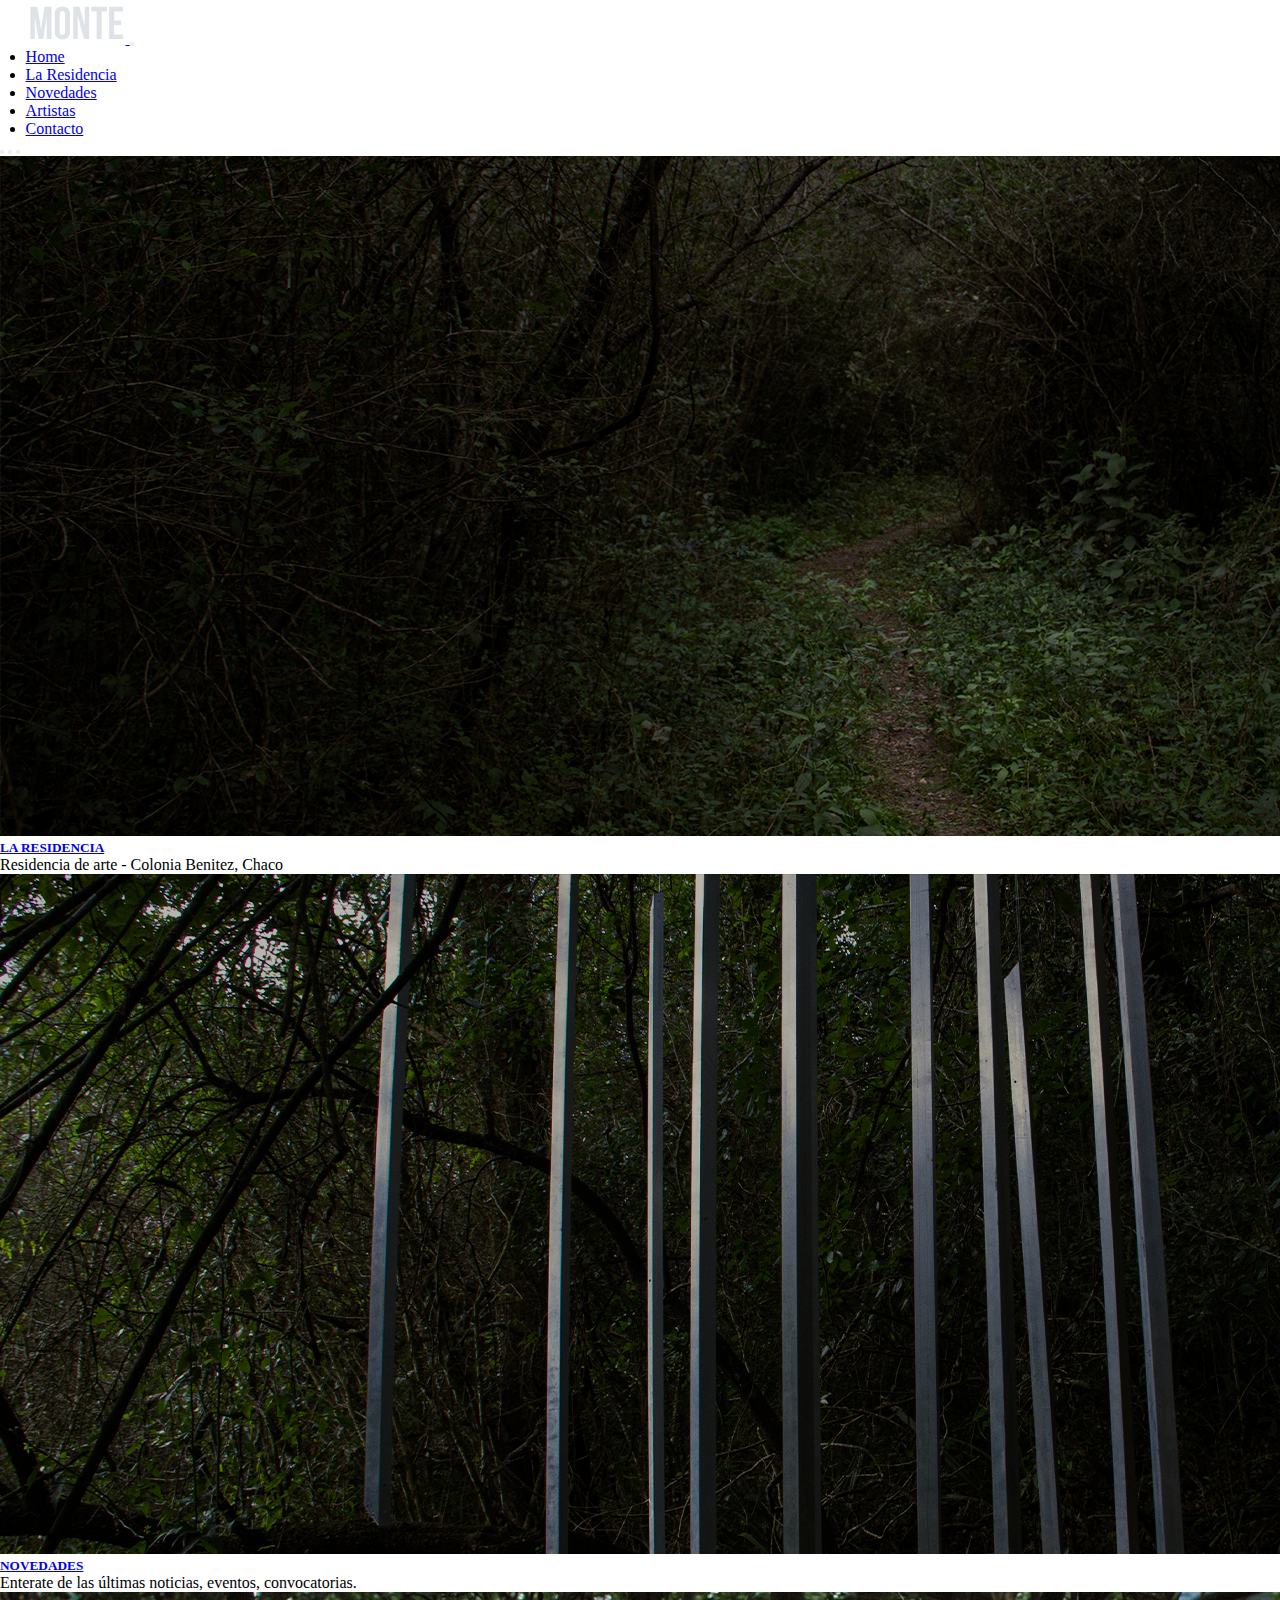
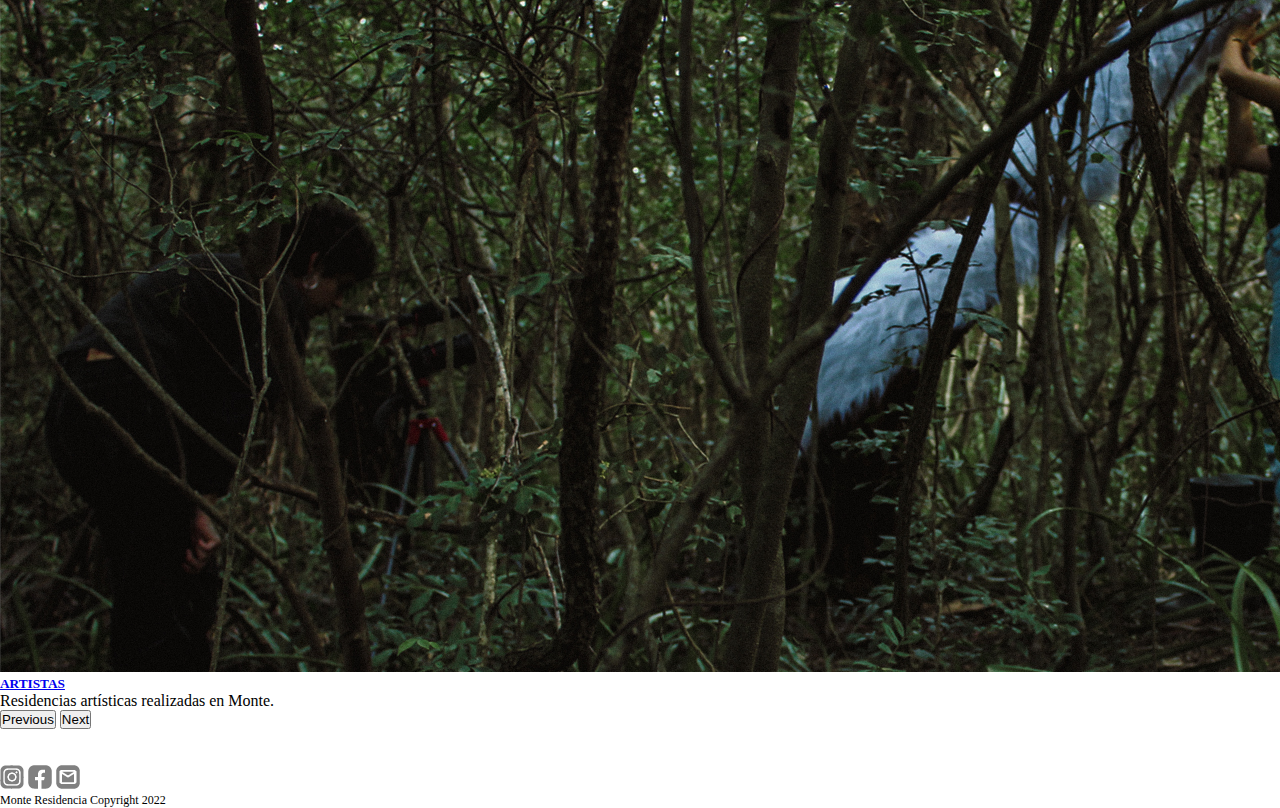
<file: index.html>
<!DOCTYPE html>
<html lang="es">

<head>
    <meta charset="UTF-8">
    <meta http-equiv="X-UA-Compatible" content="IE=edge">
    <meta name="viewport" content="width=device-width, initial-scale=1.0">
    <title>Monte Residencia</title>
    <link rel="stylesheet" href="css/estilo.css">
    <link href="https://cdn.jsdelivr.net/npm/bootstrap@5.1.3/dist/css/bootstrap.min.css" rel="stylesheet"
        integrity="sha384-1BmE4kWBq78iYhFldvKuhfTAU6auU8tT94WrHftjDbrCEXSU1oBoqyl2QvZ6jIW3" crossorigin="anonymous">
    <script src="https://cdn.jsdelivr.net/npm/bootstrap@5.1.3/dist/js/bootstrap.bundle.min.js"
        integrity="sha384-ka7Sk0Gln4gmtz2MlQnikT1wXgYsOg+OMhuP+IlRH9sENBO0LRn5q+8nbTov4+1p" crossorigin="anonymous">
    </script>

</head>

<body>
    <!--NAVBAR-->
    <nav class="navbar navbar-expand-sm navbar-dark bg-black barraNavegacion">
        <div class="container-fluid">
            <a class="navbar-brand" href="index.html">
                <img src="imagenes/logomonte_blancotiza.svg" alt="" width="100">
            </a>
            <button class="navbar-toggler" type="button" data-bs-toggle="collapse"
                data-bs-target="#navbarSupportedContent" aria-controls="navbarSupportedContent" aria-expanded="false"
                aria-label="Toggle navigation">
                <span class="navbar-toggler-icon"></span>
            </button>
            <div class="collapse navbar-collapse" id="navbarSupportedContent">
                <ul class="navbar-nav ms-auto">
                    <li class="nav-item"><a class="nav-link" aria-current="page" href="index.html">Home</a></li>
                    <li class="nav-item"><a class="nav-link" href="paginas/la-residencia.html">La Residencia</a></li>
                    <li class="nav-item"><a class="nav-link" href="paginas/novedades.html">Novedades</a></li>
                    <li class="nav-item"><a class="nav-link" href="paginas/artistas.html">Artistas</a>
                    <li class="nav-item"><a class="nav-link" href="paginas/contacto.html">Contacto</a></li>
                </ul>
            </div>
        </div>
    </nav>

    <!--CARROUSEL-->
    <div id="carouselExampleCaptions" class="carousel slide" data-bs-ride="carousel">
        <div class="carousel-indicators">
            <button type="button" data-bs-target="#carouselExampleCaptions" data-bs-slide-to="0" class="active"
                aria-current="true" aria-label="Slide 1"></button>
            <button type="button" data-bs-target="#carouselExampleCaptions" data-bs-slide-to="1"
                aria-label="Slide 2"></button>
            <button type="button" data-bs-target="#carouselExampleCaptions" data-bs-slide-to="2"
                aria-label="Slide 3"></button>
        </div>
        <div id="textCarousel" class="carousel-inner">
            <div class="carousel-item active imgCarousel">
                <img src="imagenes/monte_body_02.png" class="d-block min-vh-80 min-vw-100" alt="...">
                <div class="carousel-caption d-none d-md-block">
                    <a href="paginas/la-residencia.html " class="nav-link text-reset">
                        <h5>LA RESIDENCIA</h5>
                    </a>
                    <p class="text-center fs-6">Residencia de arte - Colonia Benitez, Chaco</p>
                </div>
            </div>
            <div class="carousel-item">
                <img src="imagenes/monte_body_03.png" class="d-block min-vh-80 min-vw-100" alt="...">
                <div class="carousel-caption d-none d-md-block">
                    <a href="paginas/novedades.html " class="nav-link text-reset">
                        <h5>NOVEDADES</h5>
                    </a>
                    <p>Enterate de las últimas noticias, eventos, convocatorias.</p>
                </div>
            </div>
            <div class="carousel-item">
                <img src="imagenes/monte_body_04.jpg" class="d-block min-vh-80 min-vw-100" alt="...">
                <div class="carousel-caption d-none d-md-block">
                    <a href="paginas/artistas.html " class="nav-link text-reset">
                        <h5>ARTISTAS</h5>
                    </a>
                    <p>Residencias artísticas realizadas en Monte.</p>
                </div>
            </div>
        </div>
        <button class="carousel-control-prev" type="button" data-bs-target="#carouselExampleCaptions"
            data-bs-slide="prev">
            <span class="carousel-control-prev-icon" aria-hidden="true"></span>
            <span class="visually-hidden">Previous</span>
        </button>
        <button class="carousel-control-next" type="button" data-bs-target="#carouselExampleCaptions"
            data-bs-slide="next">
            <span class="carousel-control-next-icon" aria-hidden="true"></span>
            <span class="visually-hidden">Next</span>
        </button>
        <!--FOOTER-->
        <footer>
            <div id="footer" class="container-fluid navbar justify-content-center w-100 h-auto">
                <a href="https://www.instagram.com/monteresidencia/?hl=es"><img src="imagenes/logo_instagram.png"
                        alt="logo instagram" /></a>
                <a href="https://es-la.facebook.com/"><img src="imagenes/logo_facebook.png" alt="logo facebook" /></a>
                <a href="https://mail.google.com/mail/u/0/#inbox"><img src="imagenes/logo_gmail.png"
                        alt="logo gmail" /></a>
            </div>
            <div id="copyright" class="container-fluid navbar justify-content-center">
                <p>Monte Residencia Copyright 2022</p>
            </div>
        </footer>



            <script src="https://cdn.jsdelivr.net/npm/@popperjs/core@2.10.2/dist/umd/popper.min.js"
                integrity="sha384-7+zCNj/IqJ95wo16oMtfsKbZ9ccEh31eOz1HGyDuCQ6wgnyJNSYdrPa03rtR1zdB"
                crossorigin="anonymous">
            </script>
            <script src="https://cdn.jsdelivr.net/npm/bootstrap@5.1.3/dist/js/bootstrap.min.js"
                integrity="sha384-QJHtvGhmr9XOIpI6YVutG+2QOK9T+ZnN4kzFN1RtK3zEFEIsxhlmWl5/YESvpZ13"
                crossorigin="anonymous">
            </script>
</body>

</html>
</file>
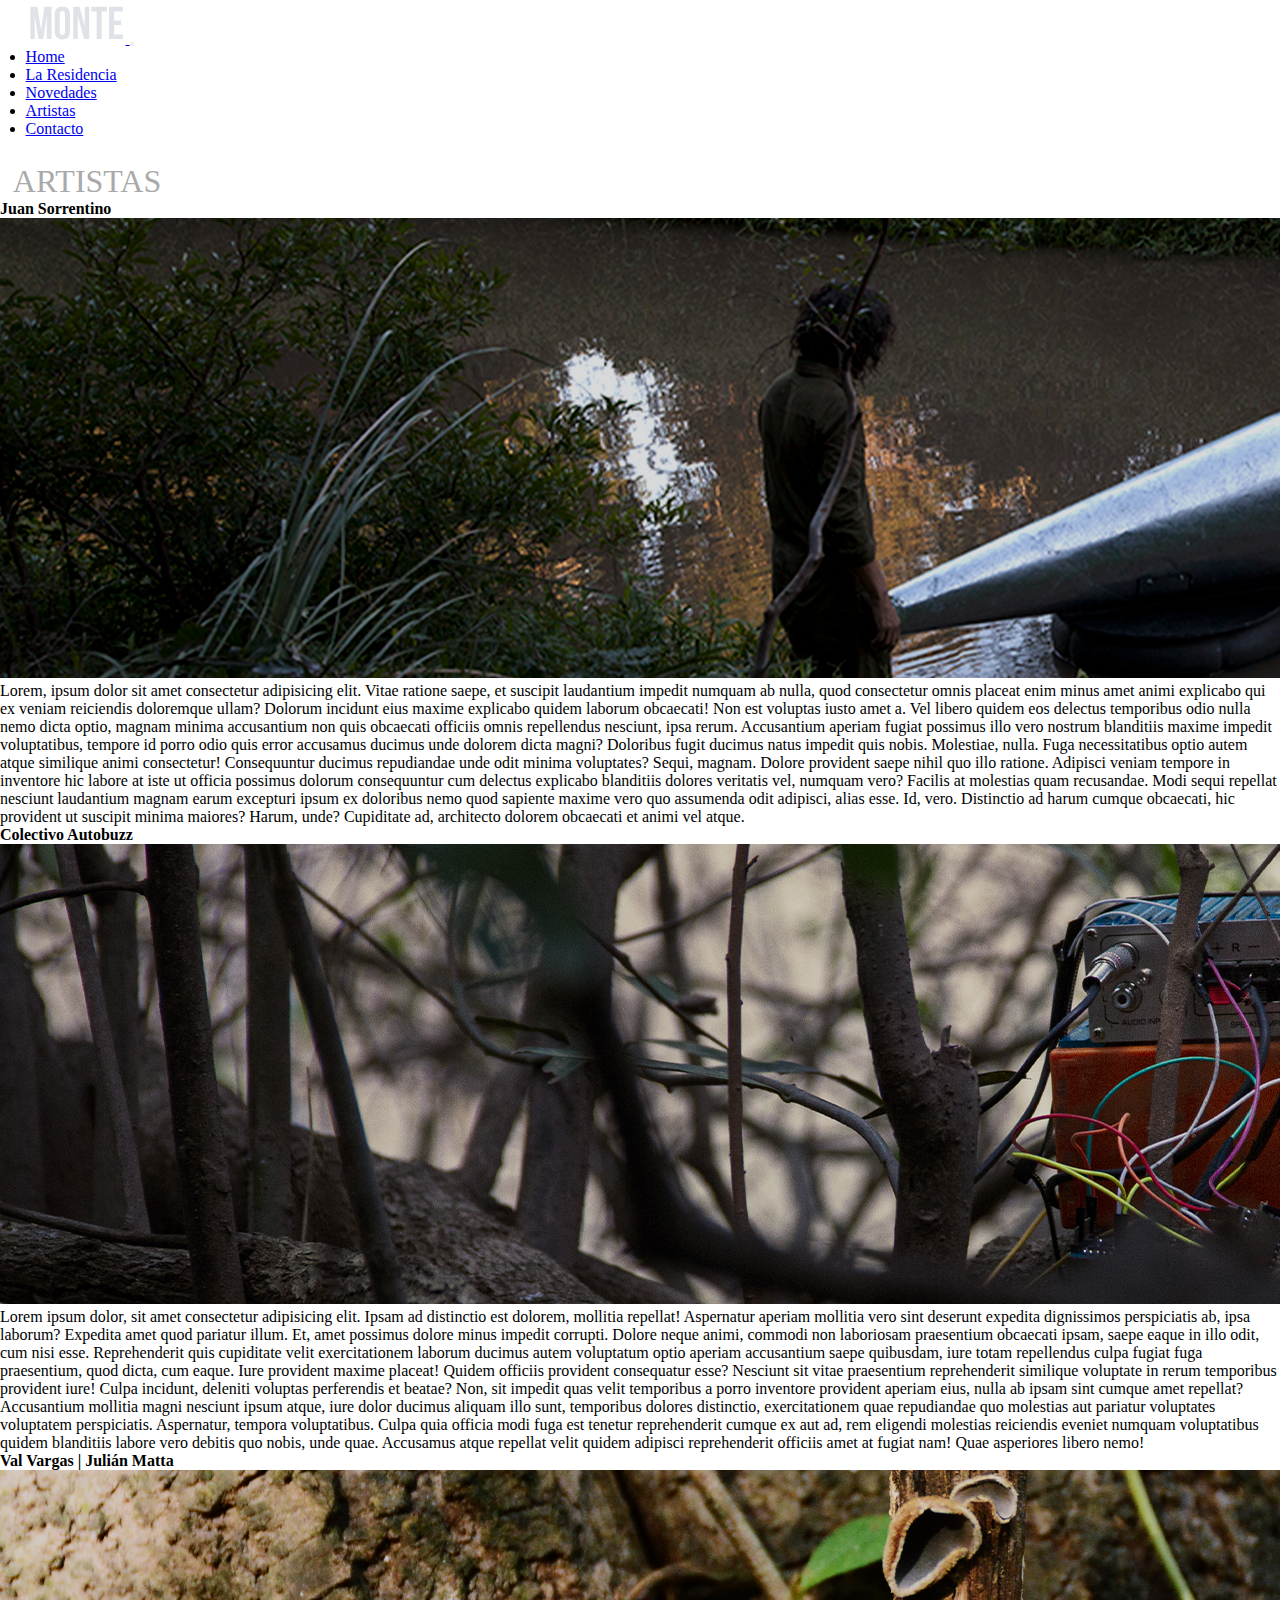
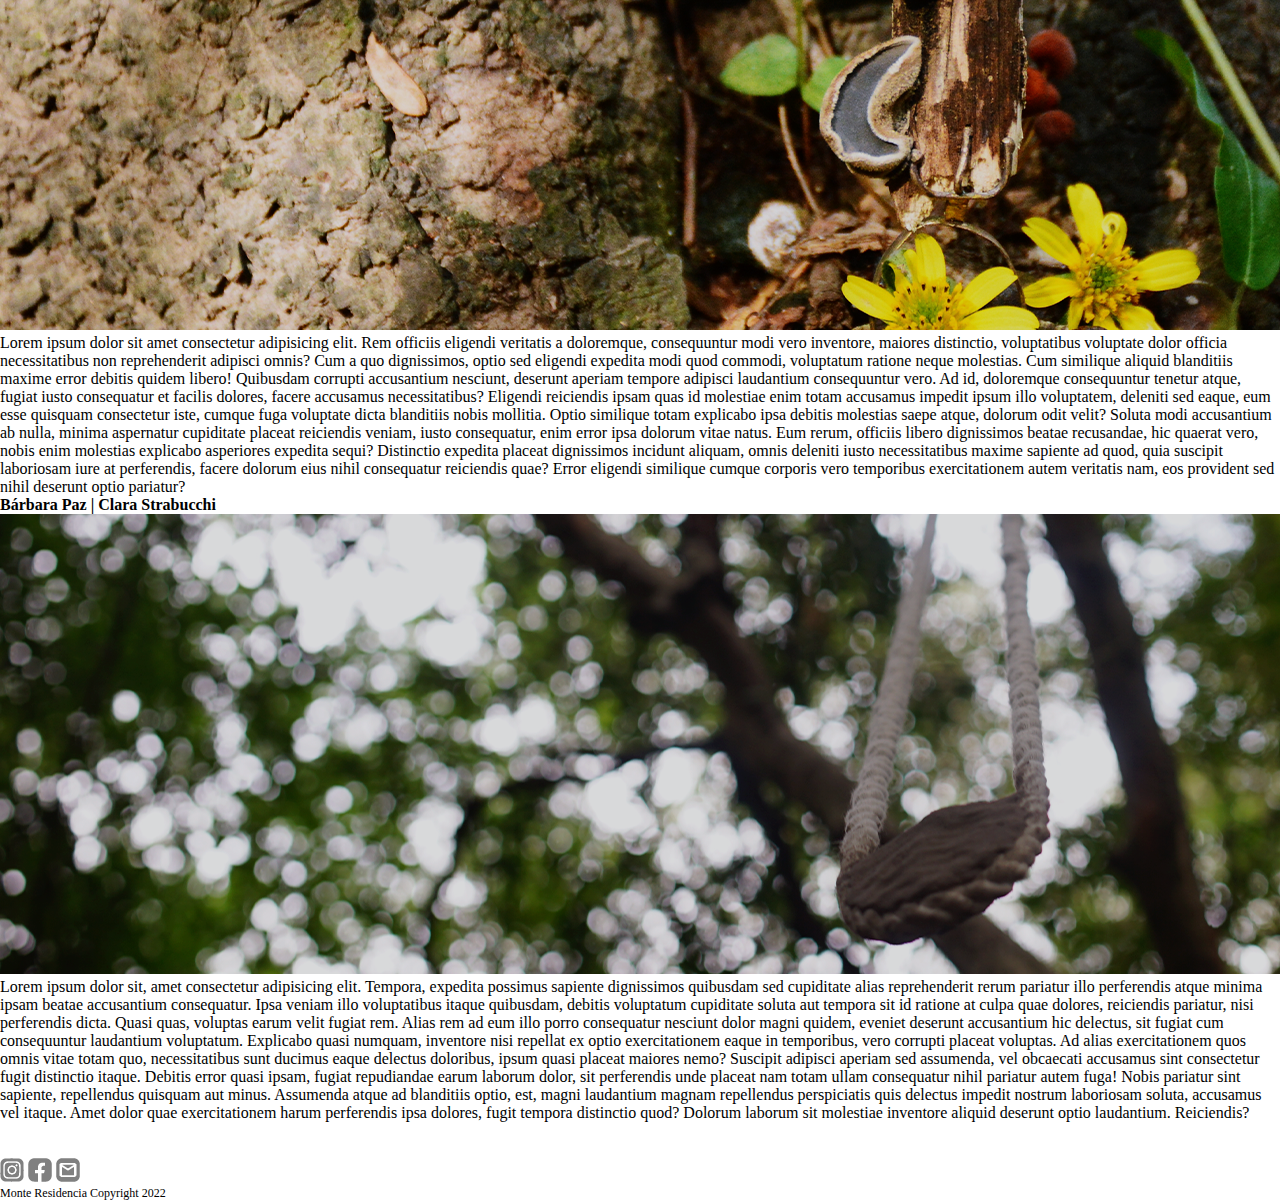
<file: paginas/artistas.html>
<!DOCTYPE html>
<html lang="es">

<head>
    <meta charset="UTF-8">
    <meta http-equiv="X-UA-Compatible" content="IE=edge">
    <meta name="viewport" content="width=device-width, initial-scale=1.0">
    <title>Artistas</title>
    <link rel="stylesheet" href="../css/estilo.css">
    <link href="https://cdn.jsdelivr.net/npm/bootstrap@5.1.3/dist/css/bootstrap.min.css" rel="stylesheet"
        integrity="sha384-1BmE4kWBq78iYhFldvKuhfTAU6auU8tT94WrHftjDbrCEXSU1oBoqyl2QvZ6jIW3" crossorigin="anonymous">
    <script src="https://cdn.jsdelivr.net/npm/bootstrap@5.1.3/dist/js/bootstrap.bundle.min.js"
        integrity="sha384-ka7Sk0Gln4gmtz2MlQnikT1wXgYsOg+OMhuP+IlRH9sENBO0LRn5q+8nbTov4+1p" crossorigin="anonymous">
    </script>

</head>

<body>
    <!--NAVBAR-->
    <nav class="navbar navbar-expand-sm navbar-dark bg-black barraNavegacion">
        <div class="container-fluid">
            <a class="navbar-brand" href="../index.html">
                <img src="../imagenes/logomonte_blancotiza.svg" alt="" width="100">
            </a>
            <button class="navbar-toggler" type="button" data-bs-toggle="collapse"
                data-bs-target="#navbarSupportedContent" aria-controls="navbarSupportedContent" aria-expanded="false"
                aria-label="Toggle navigation">
                <span class="navbar-toggler-icon"></span>
            </button>
            <div class="collapse navbar-collapse" id="navbarSupportedContent">
                <ul class="navbar-nav ms-auto">
                    <li class="nav-item"><a class="nav-link active" aria-current="page" href="../index.html">Home</a>
                    </li>
                    <li class="nav-item"><a class="nav-link" href="../paginas/la-residencia.html">La Residencia</a></li>
                    <li class="nav-item"><a class="nav-link" href="../paginas/novedades.html">Novedades</a></li>
                    <li class="nav-item"><a class="nav-link" href="../paginas/artistas.html">Artistas</a>
                    <li class="nav-item"><a class="nav-link" href="../paginas/contacto.html">Contacto</a></li>
                </ul>
            </div>
        </div>
    </nav>
    <!--MAIN-->
    <main>
        <section>
            <article class="container-fluid articulo">
                <h1 class="mt-4 h3">ARTISTAS</h1>
                <h4 class="p-4 h5">Juan Sorrentino</h4>
                <img src="../imagenes/sorrentino_cono.png" alt="foto juan sorrentino" class="d-block w-100">
                <p class="p-4 fs-6">Lorem, ipsum dolor sit amet consectetur adipisicing elit. Vitae ratione
                    saepe, et suscipit laudantium impedit numquam ab nulla, quod consectetur omnis placeat enim minus
                    amet animi explicabo qui ex veniam reiciendis doloremque ullam? Dolorum incidunt eius maxime
                    explicabo quidem laborum obcaecati! Non est voluptas iusto amet a. Vel libero quidem eos delectus
                    temporibus odio nulla nemo dicta optio, magnam minima accusantium non quis obcaecati officiis omnis
                    repellendus nesciunt, ipsa rerum. Accusantium aperiam fugiat possimus illo vero nostrum blanditiis
                    maxime impedit voluptatibus, tempore id porro odio quis error accusamus ducimus unde dolorem dicta
                    magni? Doloribus fugit ducimus natus impedit quis nobis. Molestiae, nulla. Fuga necessitatibus optio
                    autem atque similique animi consectetur! Consequuntur ducimus repudiandae unde odit minima
                    voluptates? Sequi, magnam. Dolore provident saepe nihil quo illo ratione. Adipisci veniam tempore in
                    inventore hic labore at iste ut officia possimus dolorum consequuntur cum delectus explicabo
                    blanditiis dolores veritatis vel, numquam vero? Facilis at molestias quam recusandae. Modi sequi
                    repellat nesciunt laudantium magnam earum excepturi ipsum ex doloribus nemo quod sapiente maxime
                    vero quo assumenda odit adipisci, alias esse. Id, vero. Distinctio ad harum cumque obcaecati, hic
                    provident ut suscipit minima maiores? Harum, unde? Cupiditate ad, architecto dolorem obcaecati et
                    animi vel atque.</p>
                <h4 class="p-4 h5">Colectivo Autobuzz</h4>
                <img src="../imagenes/autobuzz_placa.png" alt="obra autobuzz" class="d-block w-100">
                <p class="p-4">Lorem ipsum dolor, sit amet consectetur adipisicing elit. Ipsam ad distinctio est
                    dolorem, mollitia repellat! Aspernatur aperiam mollitia vero sint deserunt expedita dignissimos
                    perspiciatis ab, ipsa laborum? Expedita amet quod pariatur illum. Et, amet possimus dolore minus
                    impedit corrupti. Dolore neque animi, commodi non laboriosam praesentium obcaecati ipsam, saepe
                    eaque in illo odit, cum nisi esse. Reprehenderit quis cupiditate velit exercitationem laborum
                    ducimus autem voluptatum optio aperiam accusantium saepe quibusdam, iure totam repellendus culpa
                    fugiat fuga praesentium, quod dicta, cum eaque. Iure provident maxime placeat! Quidem officiis
                    provident consequatur esse? Nesciunt sit vitae praesentium reprehenderit similique voluptate in
                    rerum temporibus provident iure! Culpa incidunt, deleniti voluptas perferendis et beatae? Non, sit
                    impedit quas velit temporibus a porro inventore provident aperiam eius, nulla ab ipsam sint cumque
                    amet repellat? Accusantium mollitia magni nesciunt ipsum atque, iure dolor ducimus aliquam illo
                    sunt, temporibus dolores distinctio, exercitationem quae repudiandae quo molestias aut pariatur
                    voluptates voluptatem perspiciatis. Aspernatur, tempora voluptatibus. Culpa quia officia modi fuga
                    est tenetur reprehenderit cumque ex aut ad, rem eligendi molestias reiciendis eveniet numquam
                    voluptatibus quidem blanditiis labore vero debitis quo nobis, unde quae. Accusamus atque repellat
                    velit quidem adipisci reprehenderit officiis amet at fugiat nam! Quae asperiores libero nemo!</p>


                <h4 class="p-4 h5">Val Vargas | Julián Matta</h4>
                <img src="../imagenes/valjuli_obra1.png" alt="obra juli y val" class="d-block w-100">
                <p class="p-4">Lorem ipsum dolor sit amet consectetur adipisicing elit. Rem officiis eligendi veritatis
                    a doloremque, consequuntur modi vero inventore, maiores distinctio, voluptatibus voluptate dolor
                    officia necessitatibus non reprehenderit adipisci omnis? Cum a quo dignissimos, optio sed eligendi
                    expedita modi quod commodi, voluptatum ratione neque molestias. Cum similique aliquid blanditiis
                    maxime error debitis quidem libero! Quibusdam corrupti accusantium nesciunt, deserunt aperiam
                    tempore adipisci laudantium consequuntur vero. Ad id, doloremque consequuntur tenetur atque, fugiat
                    iusto consequatur et facilis dolores, facere accusamus necessitatibus? Eligendi reiciendis ipsam
                    quas id molestiae enim totam accusamus impedit ipsum illo voluptatem, deleniti sed eaque, eum esse
                    quisquam consectetur iste, cumque fuga voluptate dicta blanditiis nobis mollitia. Optio similique
                    totam explicabo ipsa debitis molestias saepe atque, dolorum odit velit? Soluta modi accusantium ab
                    nulla, minima aspernatur cupiditate placeat reiciendis veniam, iusto consequatur, enim error ipsa
                    dolorum vitae natus. Eum rerum, officiis libero dignissimos beatae recusandae, hic quaerat vero,
                    nobis enim molestias explicabo asperiores expedita sequi? Distinctio expedita placeat dignissimos
                    incidunt aliquam, omnis deleniti iusto necessitatibus maxime sapiente ad quod, quia suscipit
                    laboriosam iure at perferendis, facere dolorum eius nihil consequatur reiciendis quae? Error
                    eligendi similique cumque corporis vero temporibus exercitationem autem veritatis nam, eos provident
                    sed nihil deserunt optio pariatur?</p>
                <h4 class="p-2 h5">Bárbara Paz | Clara Strabucchi</h4>
                <img src="../imagenes/clarabah_obra1.png" alt="" class="d-block w-100">
                <p class="p-2">Lorem ipsum dolor sit, amet consectetur adipisicing elit. Tempora, expedita possimus
                    sapiente dignissimos quibusdam sed cupiditate alias reprehenderit rerum pariatur illo perferendis
                    atque minima ipsam beatae accusantium consequatur. Ipsa veniam illo voluptatibus itaque quibusdam,
                    debitis voluptatum cupiditate soluta aut tempora sit id ratione at culpa quae dolores, reiciendis
                    pariatur, nisi perferendis dicta. Quasi quas, voluptas earum velit fugiat rem. Alias rem ad eum illo
                    porro consequatur nesciunt dolor magni quidem, eveniet deserunt accusantium hic delectus, sit fugiat
                    cum consequuntur laudantium voluptatum. Explicabo quasi numquam, inventore nisi repellat ex optio
                    exercitationem eaque in temporibus, vero corrupti placeat voluptas. Ad alias exercitationem quos
                    omnis vitae totam quo, necessitatibus sunt ducimus eaque delectus doloribus, ipsum quasi placeat
                    maiores nemo? Suscipit adipisci aperiam sed assumenda, vel obcaecati accusamus sint consectetur
                    fugit distinctio itaque. Debitis error quasi ipsam, fugiat repudiandae earum laborum dolor, sit
                    perferendis unde placeat nam totam ullam consequatur nihil pariatur autem fuga! Nobis pariatur sint
                    sapiente, repellendus quisquam aut minus. Assumenda atque ad blanditiis optio, est, magni laudantium
                    magnam repellendus perspiciatis quis delectus impedit nostrum laboriosam soluta, accusamus vel
                    itaque. Amet dolor quae exercitationem harum perferendis ipsa dolores, fugit tempora distinctio
                    quod? Dolorum laborum sit molestiae inventore aliquid deserunt optio laudantium. Reiciendis?</p>
            </article>
        </section>
    </main>
    <!--FOOTER-->
    <footer>
        <div id="footer" class="container-fluid navbar justify-content-center w-100 bg-light">
            <a href="https://www.instagram.com/monteresidencia/?hl=es"><img src="../imagenes/logo_instagram.png"
                    alt="logo instagram" /></a>
            <a href="https://es-la.facebook.com/"><img src="../imagenes/logo_facebook.png" alt="logo facebook" /></a>
            <a href="https://mail.google.com/mail/u/0/#inbox"><img src="../imagenes/logo_gmail.png"
                    alt="logo gmail" /></a>
        </div>
        <div id="copyright" class="container-fluid navbar justify-content-center bg-light">
            <p>Monte Residencia Copyright 2022</p>
        </div>
    </footer>
    <!--JS-BOOTSTRAP-->
    <script src="https://cdn.jsdelivr.net/npm/@popperjs/core@2.10.2/dist/umd/popper.min.js"
        integrity="sha384-7+zCNj/IqJ95wo16oMtfsKbZ9ccEh31eOz1HGyDuCQ6wgnyJNSYdrPa03rtR1zdB" crossorigin="anonymous">
    </script>
    <script src="https://cdn.jsdelivr.net/npm/bootstrap@5.1.3/dist/js/bootstrap.min.js"
        integrity="sha384-QJHtvGhmr9XOIpI6YVutG+2QOK9T+ZnN4kzFN1RtK3zEFEIsxhlmWl5/YESvpZ13" crossorigin="anonymous">
    </script>
</body>

</html>
</file>
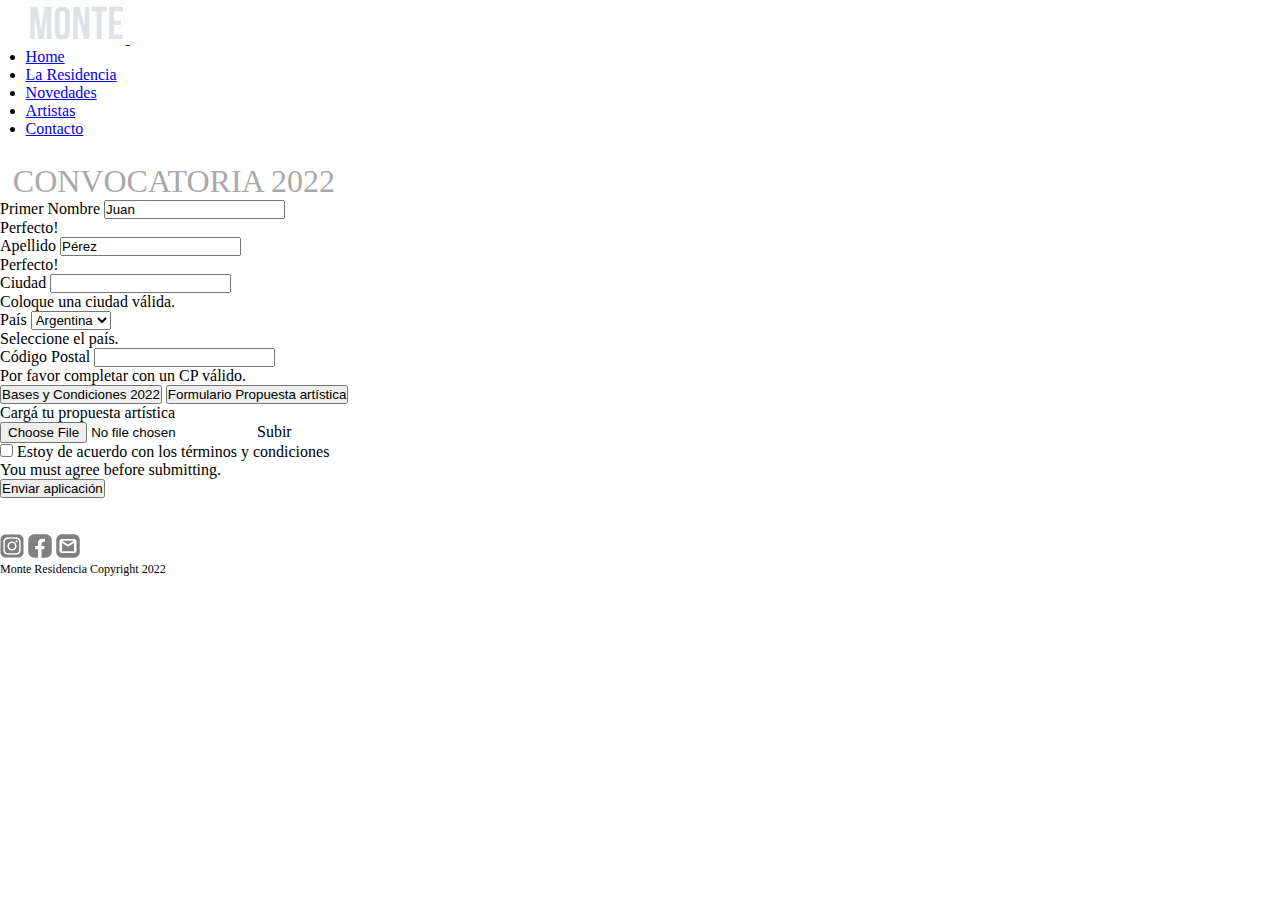
<file: paginas/contacto.html>
<!DOCTYPE html>
<html lang="es">

<head>
    <meta charset="UTF-8">
    <meta http-equiv="X-UA-Compatible" content="IE=edge">
    <meta name="viewport" content="width=device-width, initial-scale=1.0">
    <title>La residencia</title>
    <link rel="stylesheet" href="../css/estilo.css">
    <link href="https://cdn.jsdelivr.net/npm/bootstrap@5.1.3/dist/css/bootstrap.min.css" rel="stylesheet"
        integrity="sha384-1BmE4kWBq78iYhFldvKuhfTAU6auU8tT94WrHftjDbrCEXSU1oBoqyl2QvZ6jIW3" crossorigin="anonymous">
    <script src="https://cdn.jsdelivr.net/npm/bootstrap@5.1.3/dist/js/bootstrap.bundle.min.js"
        integrity="sha384-ka7Sk0Gln4gmtz2MlQnikT1wXgYsOg+OMhuP+IlRH9sENBO0LRn5q+8nbTov4+1p" crossorigin="anonymous">
    </script>
</head>

<body>
    <!--NAVBAR-->
    <nav class="navbar navbar-expand-sm navbar-dark bg-black barraNavegacion">
        <div class="container-fluid">
            <a class="navbar-brand" href="../index.html">
                <img src="../imagenes/logomonte_blancotiza.svg" alt="" width="100">
            </a>
            <button class="navbar-toggler" type="button" data-bs-toggle="collapse"
                data-bs-target="#navbarSupportedContent" aria-controls="navbarSupportedContent" aria-expanded="false"
                aria-label="Toggle navigation">
                <span class="navbar-toggler-icon"></span>
            </button>
            <div class="collapse navbar-collapse" id="navbarSupportedContent">
                <ul class="navbar-nav ms-auto">
                    <li class="nav-item"><a class="nav-link active" aria-current="page" href="../index.html">Home</a>
                    </li>
                    <li class="nav-item"><a class="nav-link" href="../paginas/la-residencia.html">La
                            Residencia</a></li>
                    <li class="nav-item"><a class="nav-link" href="../paginas/novedades.html">Novedades</a></li>
                    <li class="nav-item"><a class="nav-link" href="../paginas/artistas.html">Artistas</a>
                    <li class="nav-item"><a class="nav-link" href="../paginas/contacto.html">Contacto</a></li>
                </ul>
            </div>
        </div>
    </nav>
    <!--MAIN-->
    <main>
        <!-- CONTACT FORM -->
        <section class="container-fluid">
            <article>
                <h1 class="mt-4 h3">CONVOCATORIA 2022</h1>
                <form class="row g-3 needs-validation m-4" novalidate>
                    <div class="col-md-4">
                        <label for="validationCustom01" class="form-label">Primer Nombre</label>
                        <input type="text" class="form-control" id="validationCustom01" value="Juan" required>
                        <div class="valid-feedback">
                            Perfecto!
                        </div>
                    </div>
                    <div class="col-md-4">
                        <label for="validationCustom02" class="form-label">Apellido</label>
                        <input type="text" class="form-control" id="validationCustom02" value="Pérez" required>
                        <div class="valid-feedback">
                            Perfecto!
                        </div>
                    </div>
                    </div>
                    <div class="col-md-6">
                        <label for="validationCustom03" class="form-label">Ciudad</label>
                        <input type="text" class="form-control" id="validationCustom03" required>
                        <div class="invalid-feedback">
                            Coloque una ciudad válida.
                        </div>
                    </div>
                    <div class="col-md-3">
                        <label for="validationCustom04" class="form-label">País</label>
                        <select class="form-select" id="validationCustom04" required>
                            <option selected disabled value="">Argentina</option>
                            <option>Brasil</option>
                            <option>Chile</option>
                            <option>Colombia</option>
                            <option>Paraguay</option>
                            <option>Uruguay</option>
                        </select>
                        <div class="invalid-feedback">
                            Seleccione el país.
                        </div>
                    </div>
                    <div class="col-md-3">
                        <label for="validationCustom05" class="form-label">Código Postal</label>
                        <input type="text" class="form-control" id="validationCustom05" required>
                        <div class="invalid-feedback">
                            Por favor completar con un CP válido.
                        </div>    
                    </div>
                    <div>
                    <button type="button" class="btn btn-danger">Bases y Condiciones 2022</button>
                    <button type="button" class="btn btn-success">Formulario Propuesta artística</button>
                    </div>
                    <label for="basic-url" class="form-label mt-5">Cargá tu propuesta artística</label>
                    <div class="input-group mb-3">
                        <input type="file" class="form-control" id="inputGroupFile02">
                        <label class="input-group-text" for="inputGroupFile02">Subir</label>
                </div>
                
                    <div class="col-12">
                        <div class="form-check">
                            <input class="form-check-input" type="checkbox" value="" id="invalidCheck" required>
                            <label class="form-check-label" for="invalidCheck">
                                Estoy de acuerdo con los términos y condiciones
                            </label>
                            <div class="invalid-feedback">
                                You must agree before submitting.
                            </div>
                        </div>
                    </div>
                    <div class="col-12">
                        <button class="btn btn-primary" type="submit">Enviar aplicación</button>
                    </div>
                </form>

                <!--FOOTER-->
                <footer>
                    <div id="footer" class="container-fluid navbar justify-content-center w-100 bg-light">
                        <a href="https://www.instagram.com/monteresidencia/?hl=es"><img
                                src="../imagenes/logo_instagram.png" alt="logo instagram" /></a>
                        <a href="https://es-la.facebook.com/"><img src="../imagenes/logo_facebook.png"
                                alt="logo facebook" /></a>
                        <a href="https://mail.google.com/mail/u/0/#inbox"><img src="../imagenes/logo_gmail.png"
                                alt="logo gmail" /></a>
                    </div>
                    <div id="copyright" class="container-fluid navbar justify-content-center bg-light">
                        <p>Monte Residencia Copyright 2022</p>
                    </div>
                </footer>

                <!--JS-BOOTSTRAP-->

                <script src="https://cdn.jsdelivr.net/npm/@popperjs/core@2.10.2/dist/umd/popper.min.js"
                    integrity="sha384-7+zCNj/IqJ95wo16oMtfsKbZ9ccEh31eOz1HGyDuCQ6wgnyJNSYdrPa03rtR1zdB"
                    crossorigin="anonymous">
                </script>
                <script src="https://cdn.jsdelivr.net/npm/bootstrap@5.1.3/dist/js/bootstrap.min.js"
                    integrity="sha384-QJHtvGhmr9XOIpI6YVutG+2QOK9T+ZnN4kzFN1RtK3zEFEIsxhlmWl5/YESvpZ13"
                    crossorigin="anonymous">
                </script>
</body>

</html>
</file>
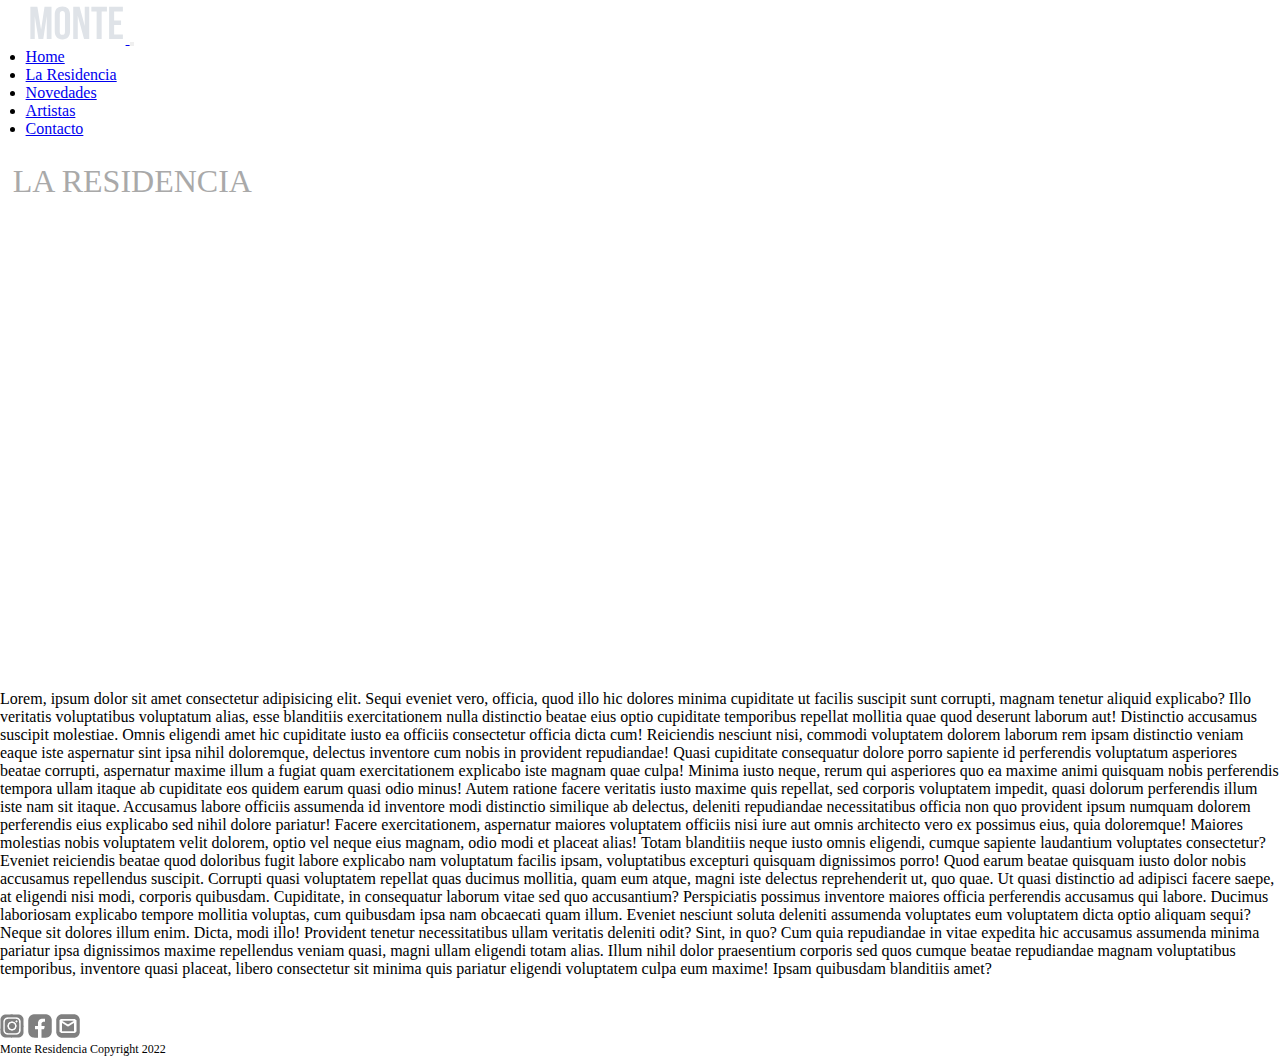
<file: paginas/la-residencia.html>
<!DOCTYPE html>
<html lang="es">

<head>
        <meta charset="UTF-8">
        <meta http-equiv="X-UA-Compatible" content="IE=edge">
        <meta name="viewport" content="width=device-width, initial-scale=1.0">
        <title>La residencia</title>
        <link rel="stylesheet" href="../css/estilo.css">
        <link href="https://cdn.jsdelivr.net/npm/bootstrap@5.1.3/dist/css/bootstrap.min.css" rel="stylesheet"
                integrity="sha384-1BmE4kWBq78iYhFldvKuhfTAU6auU8tT94WrHftjDbrCEXSU1oBoqyl2QvZ6jIW3"
                crossorigin="anonymous">
        <script src="https://cdn.jsdelivr.net/npm/bootstrap@5.1.3/dist/js/bootstrap.bundle.min.js"
                integrity="sha384-ka7Sk0Gln4gmtz2MlQnikT1wXgYsOg+OMhuP+IlRH9sENBO0LRn5q+8nbTov4+1p"
                crossorigin="anonymous">
        </script>
</head>

<body>
        <!--NAVBAR-->
        <nav class="navbar navbar-expand-sm navbar-dark bg-black barraNavegacion">
                <div class="container-fluid">
                        <a class="navbar-brand" href="../index.html">
                                <img src="../imagenes/logomonte_blancotiza.svg" alt="" width="100">
                        </a>
                        <button class="navbar-toggler" type="button" data-bs-toggle="collapse"
                                data-bs-target="#navbarSupportedContent" aria-controls="navbarSupportedContent"
                                aria-expanded="false" aria-label="Toggle navigation">
                                <span class="navbar-toggler-icon"></span>
                        </button>
                        <div class="collapse navbar-collapse" id="navbarSupportedContent">
                                <ul class="navbar-nav ms-auto">
                                        <li class="nav-item"><a class="nav-link active" aria-current="page"
                                                        href="../index.html">Home</a></li>
                                        <li class="nav-item"><a class="nav-link" href="../paginas/la-residencia.html">La
                                                        Residencia</a></li>
                                        <li class="nav-item"><a class="nav-link"
                                                        href="../paginas/novedades.html">Novedades</a></li>
                                        <li class="nav-item"><a class="nav-link"
                                                        href="../paginas/artistas.html">Artistas</a>
                                        <li class="nav-item"><a class="nav-link"
                                                        href="../paginas/contacto.html">Contacto</a></li>
                                </ul>
                        </div>
                </div>
        </nav>
        <!--MAIN-->
        <main>
                <section>
                        <article class="container-fluid">
                                <h1 class=" h3 mt-4">LA RESIDENCIA</h1>
                                <iframe class="video"
                                        src="https://www.youtube.com/embed/9yHNyy9ImPA?controls=0&amp;start=95"
                                        title="YouTube video player" frameborder="0"
                                        allow="accelerometer; autoplay; clipboard-write; encrypted-media; gyroscope; picture-in-picture"
                                        allowfullscreen>
                                </iframe>
                                <p class="p-2 fs-6">Lorem, ipsum dolor sit amet consectetur adipisicing elit. Sequi
                                        eveniet vero,
                                        officia, quod illo hic dolores minima cupiditate ut facilis suscipit sunt
                                        corrupti, magnam tenetur aliquid explicabo? Illo veritatis voluptatibus
                                        voluptatum alias, esse blanditiis exercitationem nulla distinctio beatae eius
                                        optio cupiditate temporibus repellat mollitia quae quod deserunt laborum aut!
                                        Distinctio accusamus suscipit molestiae. Omnis eligendi amet hic cupiditate
                                        iusto ea officiis consectetur officia dicta cum! Reiciendis nesciunt nisi,
                                        commodi voluptatem dolorem laborum rem ipsam distinctio veniam eaque iste
                                        aspernatur sint ipsa nihil doloremque, delectus inventore cum nobis in provident
                                        repudiandae! Quasi cupiditate consequatur dolore porro sapiente id perferendis
                                        voluptatum asperiores beatae corrupti, aspernatur maxime illum a fugiat quam
                                        exercitationem explicabo iste magnam quae culpa! Minima iusto neque, rerum qui
                                        asperiores quo ea maxime animi quisquam nobis perferendis tempora ullam itaque
                                        ab cupiditate eos quidem earum quasi odio minus! Autem ratione facere veritatis
                                        iusto maxime quis repellat, sed corporis voluptatem impedit, quasi dolorum
                                        perferendis illum iste nam sit itaque. Accusamus labore officiis assumenda id
                                        inventore modi distinctio similique ab delectus, deleniti repudiandae
                                        necessitatibus officia non quo provident ipsum numquam dolorem perferendis eius
                                        explicabo sed nihil dolore pariatur! Facere exercitationem, aspernatur maiores
                                        voluptatem officiis nisi iure aut omnis architecto vero ex possimus eius, quia
                                        doloremque! Maiores molestias nobis voluptatem velit dolorem, optio vel neque
                                        eius magnam, odio modi et placeat alias! Totam blanditiis neque iusto omnis
                                        eligendi, cumque sapiente laudantium voluptates consectetur? Eveniet reiciendis
                                        beatae quod doloribus fugit labore explicabo nam voluptatum facilis ipsam,
                                        voluptatibus excepturi quisquam dignissimos porro! Quod earum beatae quisquam
                                        iusto dolor nobis accusamus repellendus suscipit. Corrupti quasi voluptatem
                                        repellat quas ducimus mollitia, quam eum atque, magni iste delectus
                                        reprehenderit ut, quo quae. Ut quasi distinctio ad adipisci facere saepe, at
                                        eligendi nisi modi, corporis quibusdam. Cupiditate, in consequatur laborum vitae
                                        sed quo accusantium? Perspiciatis possimus inventore maiores officia perferendis
                                        accusamus qui labore. Ducimus laboriosam explicabo tempore mollitia voluptas,
                                        cum quibusdam ipsa nam obcaecati quam illum. Eveniet nesciunt soluta deleniti
                                        assumenda voluptates eum voluptatem dicta optio aliquam sequi? Neque sit dolores
                                        illum enim. Dicta, modi illo! Provident tenetur necessitatibus ullam veritatis
                                        deleniti odit? Sint, in quo? Cum quia repudiandae in vitae expedita hic
                                        accusamus assumenda minima pariatur ipsa dignissimos maxime repellendus veniam
                                        quasi, magni ullam eligendi totam alias. Illum nihil dolor praesentium corporis
                                        sed quos cumque beatae repudiandae magnam voluptatibus temporibus, inventore
                                        quasi placeat, libero consectetur sit minima quis pariatur eligendi voluptatem
                                        culpa eum maxime! Ipsam quibusdam blanditiis amet?</p>
                                <!--Margen izquierdo-->
                        </article>
                </section>
        </main>
        <!--FOOTER-->
        <!--FOOTER-->
        <footer>
                <div id="footer" class="container-fluid navbar justify-content-center w-100 bg-light">
                        <a href="https://www.instagram.com/monteresidencia/?hl=es"><img
                                        src="../imagenes/logo_instagram.png" alt="logo instagram" /></a>
                        <a href="https://es-la.facebook.com/"><img src="../imagenes/logo_facebook.png"
                                        alt="logo facebook" /></a>
                        <a href="https://mail.google.com/mail/u/0/#inbox"><img src="../imagenes/logo_gmail.png"
                                        alt="logo gmail" /></a>
                </div>
                <div id="copyright" class="container-fluid navbar justify-content-center bg-light">
                        <p>Monte Residencia Copyright 2022</p>
                </div>
        </footer>

        <!--JS-BOOTSTRAP-->
        <script src="https://cdn.jsdelivr.net/npm/@popperjs/core@2.10.2/dist/umd/popper.min.js"
                integrity="sha384-7+zCNj/IqJ95wo16oMtfsKbZ9ccEh31eOz1HGyDuCQ6wgnyJNSYdrPa03rtR1zdB"
                crossorigin="anonymous">
        </script>
        <script src="https://cdn.jsdelivr.net/npm/bootstrap@5.1.3/dist/js/bootstrap.min.js"
                integrity="sha384-QJHtvGhmr9XOIpI6YVutG+2QOK9T+ZnN4kzFN1RtK3zEFEIsxhlmWl5/YESvpZ13"
                crossorigin="anonymous">
        </script>
</body>

</html>
</file>
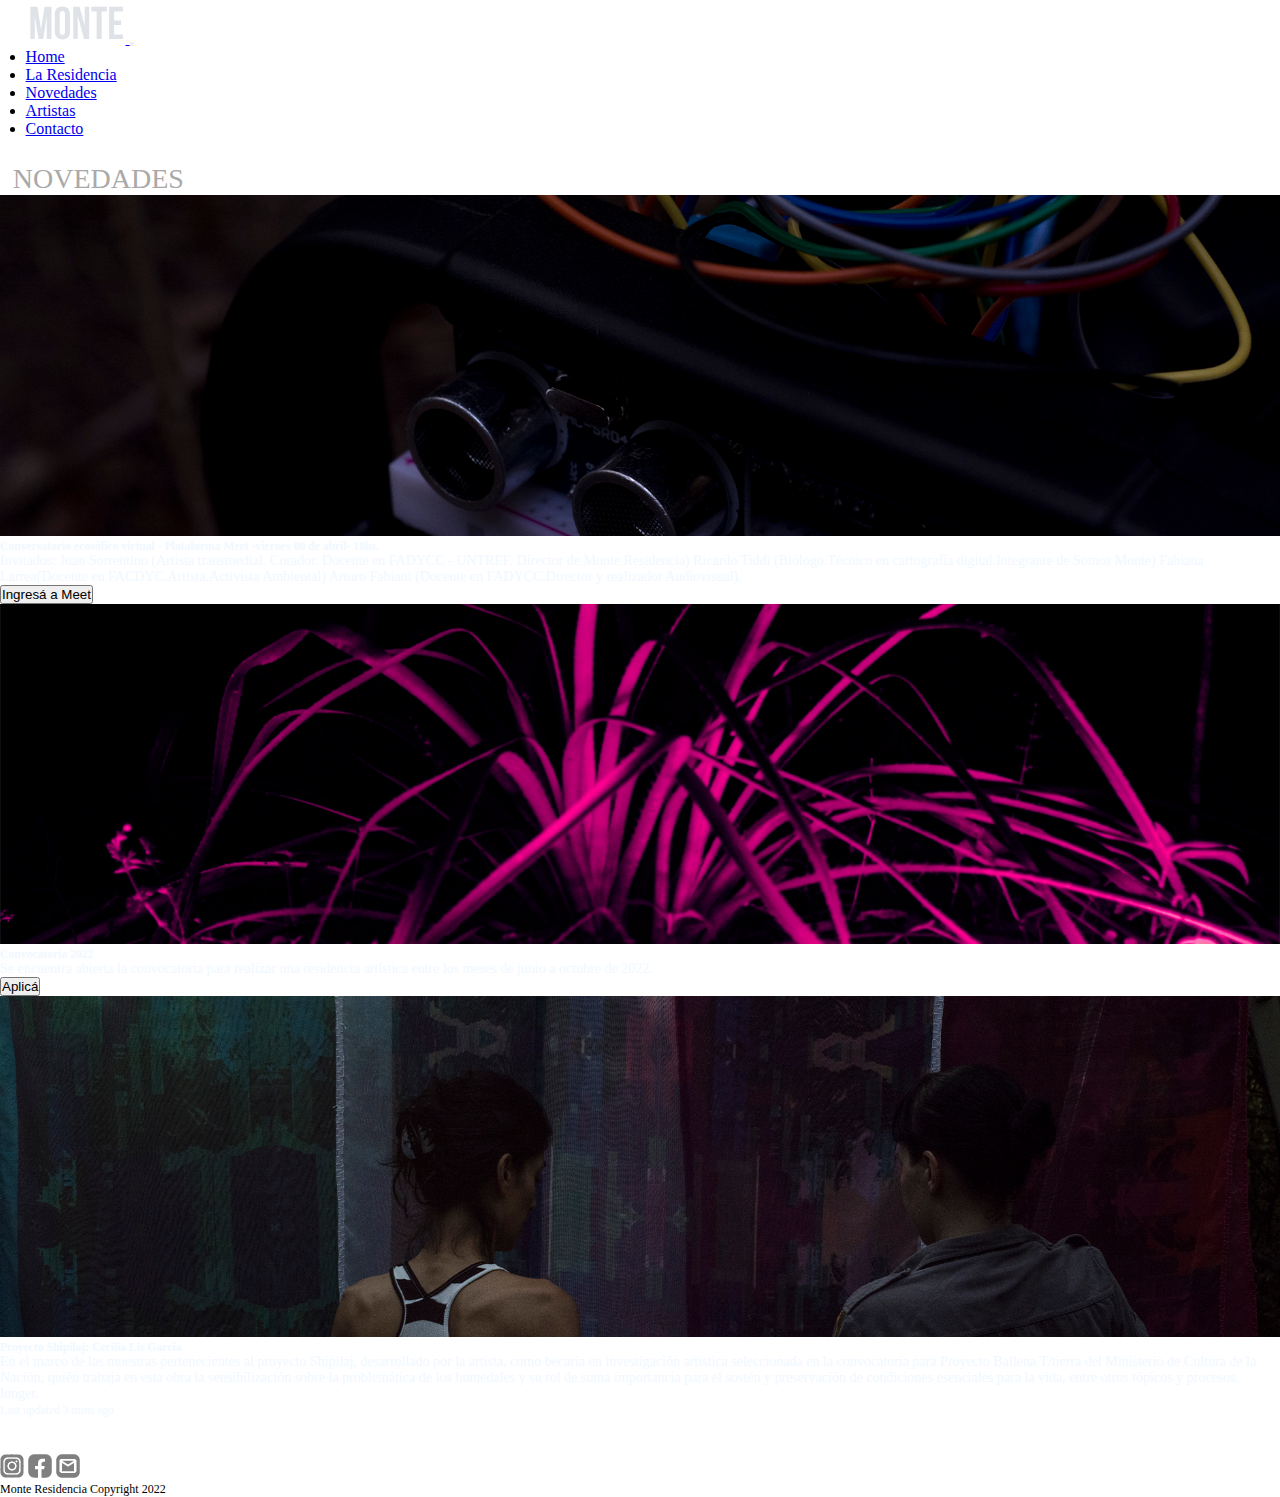
<file: paginas/novedades.html>
<!DOCTYPE html>
<html lang="en">

<head>
        <meta charset="UTF-8">
        <meta http-equiv="X-UA-Compatible" content="IE=edge">
        <meta name="viewport" content="width=device-width, initial-scale=1.0">
        <title>Novedades</title>
        <link rel="stylesheet" href="../css/estilo.css">
        <link href="https://cdn.jsdelivr.net/npm/bootstrap@5.1.3/dist/css/bootstrap.min.css" rel="stylesheet"
                integrity="sha384-1BmE4kWBq78iYhFldvKuhfTAU6auU8tT94WrHftjDbrCEXSU1oBoqyl2QvZ6jIW3"
                crossorigin="anonymous">
        <script src="https://cdn.jsdelivr.net/npm/bootstrap@5.1.3/dist/js/bootstrap.bundle.min.js"
                integrity="sha384-ka7Sk0Gln4gmtz2MlQnikT1wXgYsOg+OMhuP+IlRH9sENBO0LRn5q+8nbTov4+1p"
                crossorigin="anonymous">
        </script>

</head>

<body>
        <!--NAVBAR-->
        <nav class="navbar navbar-expand-sm navbar-dark bg-black barraNavegacion">
                <div class="container-fluid">
                        <a class="navbar-brand" href="../index.html">
                                <img src="../imagenes/logomonte_blancotiza.svg" alt="" width="100">
                        </a>
                        <button class="navbar-toggler" type="button" data-bs-toggle="collapse"
                                data-bs-target="#navbarSupportedContent" aria-controls="navbarSupportedContent"
                                aria-expanded="false" aria-label="Toggle navigation">
                                <span class="navbar-toggler-icon"></span>
                        </button>
                        <div class="collapse navbar-collapse" id="navbarSupportedContent">
                                <ul class="navbar-nav ms-auto">
                                        <li class="nav-item"><a class="nav-link active" aria-current="page"
                                                        href="../index.html">Home</a></li>
                                        <li class="nav-item"><a class="nav-link" href="../paginas/la-residencia.html">La
                                                        Residencia</a></li>
                                        <li class="nav-item"><a class="nav-link"
                                                        href="../paginas/novedades.html">Novedades</a></li>
                                        <li class="nav-item"><a class="nav-link"
                                                        href="../paginas/artistas.html">Artistas</a>
                                        <li class="nav-item"><a class="nav-link"
                                                        href="../paginas/contacto.html">Contacto</a></li>
                                </ul>
                        </div>
                </div>
        </nav>
        <!-- MAIN -->
        <main>
                <section class="container-fluid">
                        <article id="cuerpoNovedades">
                                <h1 class=" h3 mt-4">NOVEDADES</h1>
                                <div class="card mb-3 bg-black bg-gradient mt-4">
                                        <img id="evento" src="../imagenes/meet_conversatorio.png" class="card-img-bottom" alt="...">
                                        <div class="card-body">
                                                <h5 class="card-title">Conversatorio ecosófico virtual - Plataforma Meet -viernes 08 de abril- 18hs.</h5>
                                                <p class="card-text">Invitados: Juan Sorrentino (Artista transmedial. Curador. Docente en FADYCC - UNTREF. Director de Monte Residencia) Ricardo Tiddi (Biólogo.Técnico en cartografía digital.Integrante de Somos Monte) Fabiana Larrea(Docente en FACDYC.Artista.Activista Ambiental) Arturo Fabiani (Docente en FADYCC.Director y realizador Audiovisual).</p>
                                                <a href="https://meet.google.com/"><button type="button"
                                                        class="btn btn-outline-light btn-sm">Ingresá a Meet</button></a>
                                        </div>
                                        
                                </div>
                                <div class="card mb-3 bg-black bg-gradient mt-4">
                                        <img id="evento" src="../imagenes/opencall.png" class="card-img-top"
                                                alt="...">
                                        <div class="card-body">
                                                <h5 class="card-title">Convocatoria 2022</h5>
                                                <p class="card-text">Se encuentra abierta la convocatoria para realizar
                                                        una residencia artística entre los meses de junio a octubre de
                                                        2022.</p>

                                                <a href="../paginas/contacto.html"><button type="button"
                                                                class="btn btn-outline-light btn-sm">Aplicá</button></a>
                                        </div>
                                </div>
                                <div class="card mb-3 bg-black bg-gradient mt-4">
                                        <img id="evento" src="../imagenes/expo_ceci.png" class="card-img-bottom" alt="...">
                                        <div class="card-body">
                                                <h5 class="card-title">Proyecto Shipilaj: Cecilia Lis García</h5>
                                                <p class="card-text">En el marco de las muestras pertenecientes al proyecto Shipilaj, desarrollado por la artista, como becaria en investigación artística seleccionada en la convocatoria para Proyecto Ballena T/tierra del Ministerio de Cultura de la Nación; quién trabaja en esta obra la sensibilización sobre la problemática de los humedales y su rol de suma importancia para el sostén y preservación de condiciones esenciales para la vida, entre otros tópicos y procesos.
                                                        longer.</p>
                                                <p class="card-text"><small class="text-muted">Last updated 3 mins
                                                                ago</small></p>
                                        </div>
                                        
                                </div>
                        </article>
                </section>

                <!--FOOTER-->
                <footer>
                        <div id="footer" class="container-fluid navbar justify-content-center w-100 bg-light">
                                <a href="https://www.instagram.com/monteresidencia/?hl=es"><img
                                                src="../imagenes/logo_instagram.png" alt="logo instagram" /></a>
                                <a href="https://es-la.facebook.com/"><img src="../imagenes/logo_facebook.png"
                                                alt="logo facebook" /></a>
                                <a href="https://mail.google.com/mail/u/0/#inbox"><img src="../imagenes/logo_gmail.png"
                                                alt="logo gmail" /></a>
                        </div>
                        <div id="copyright" class="container-fluid navbar justify-content-center bg-light">
                                <p>Monte Residencia Copyright 2022</p>
                        </div>
                </footer>
        
                <!--JS-BOOTSTRAP-->
                <script src="https://cdn.jsdelivr.net/npm/@popperjs/core@2.10.2/dist/umd/popper.min.js"
                        integrity="sha384-7+zCNj/IqJ95wo16oMtfsKbZ9ccEh31eOz1HGyDuCQ6wgnyJNSYdrPa03rtR1zdB"
                        crossorigin="anonymous">
                </script>
                <script src="https://cdn.jsdelivr.net/npm/bootstrap@5.1.3/dist/js/bootstrap.min.js"
                        integrity="sha384-QJHtvGhmr9XOIpI6YVutG+2QOK9T+ZnN4kzFN1RtK3zEFEIsxhlmWl5/YESvpZ13"
                        crossorigin="anonymous">
                </script>
</body>

</html>
</file>
<file: css/estilo.css>
*{
	margin: 0;
	padding: 0;
}
/*INDEX*/

.barraNavegacion{
	min-height: 12vh;
	padding-left: 2vw;
	padding-right: 2vw;
	font-family: 'Roboto Mono';
	font-weight: 200;
	font-size: auto;
}
h1{
	padding-top: 2%;
	padding-left: 1%;
	font-family: 'Roboto Mono';
	font-weight: 100;
	color:darkgrey;
}

#textCarousel{
	font-family: 'Roboto Mono';
	font-weight: 200;
}

#footer{
	gap: 2vw;
	padding-top: 4vh;
}
#copyright{
	font-family: 'Roboto Mono';
	font-weight: 200;
	font-size: 12px;
}
	
/*LA RESIDENCIA*/

.video{
	width: 100vw;
	height: 50vh;
	padding-top: 4vh;
	padding-right: 2vw;
}

/*NOVEDADES*/

#cuerpoNovedades{
	font-family: 'Roboto Mono';
	font-weight: 200;
	font-size: 14px;
	color: aliceblue;
}
#evento{
	width: 100%;
	height: auto;
	object-fit: contain;
}



/*NOVEDADES*/

/*NOVEDADES*/
</file>
